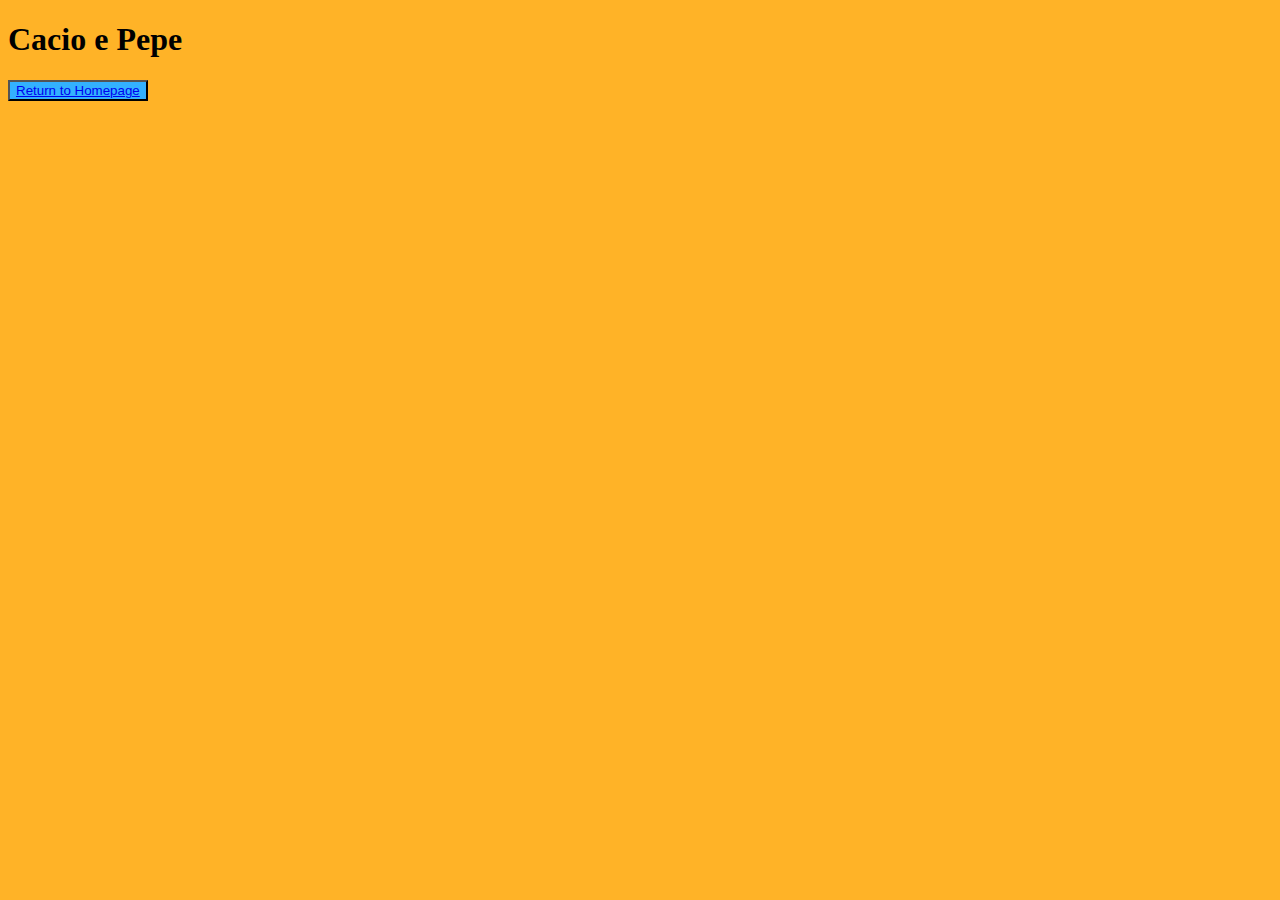
<file: recipes/cacio_e_pepe.html>
<!DOCTYPE html>
<html lang="en">
<head>
    <meta charset="UTF-8">
    <meta http-equiv="X-UA-Compatible" content="IE=edge">
    <meta name="viewport" content="width=device-width, initial-scale=1.0">
    <link rel="stylesheet" href="../style.css">
    <title>Cacio e Pepe</title>
</head>
<body>
    <h1>Cacio e Pepe</h1>

    <button><a href="../index.html">Return to Homepage</a></button>
</body>
</html>
</file>
<file: style.css>
* {
    box-sizing: border-box;
}

body {
    background-color: rgb(255, 179, 39);
}

.title {
    background-color: rgb(51, 177, 255);
    font-size: 60px;
    text-align: center;
    font-weight: 800;
    font-family: Copperplate, Papyrus, fantasy;
    border: 0.25em double black;
    color: rgb(0, 0, 0);
    margin: 0.25em;
}

.front-page-img {
    height: auto;
    width: 500px;
    margin: auto;
    display: block;
}

#recipe-list {
    display: flex; /* inline flex list */
    font-size: 28px;
    font-family: 'Lucida Handwriting', cursive;
    font-weight: 500;
    list-style: none; /* no bullets */
}

#recipe-list a { /* can only use text-decoration with an anchor */
    text-decoration: none;
}

.front-page-button a:hover {
    background-color: rgb(255, 179, 39);
    color: #fff;
}

button {
    background-color: rgb(51, 177, 255);
    font-family: 'Segoe UI', Tahoma, Geneva, Verdana, sans-serif;
}

.front-page-button {
    background-color: rgb(108, 204, 94);
    font-weight: bold;
    font-size: large;
    margin: auto;
    padding: 0.5em;
    border: 1em ridge rgb(0, 208, 255);
}
</file>
